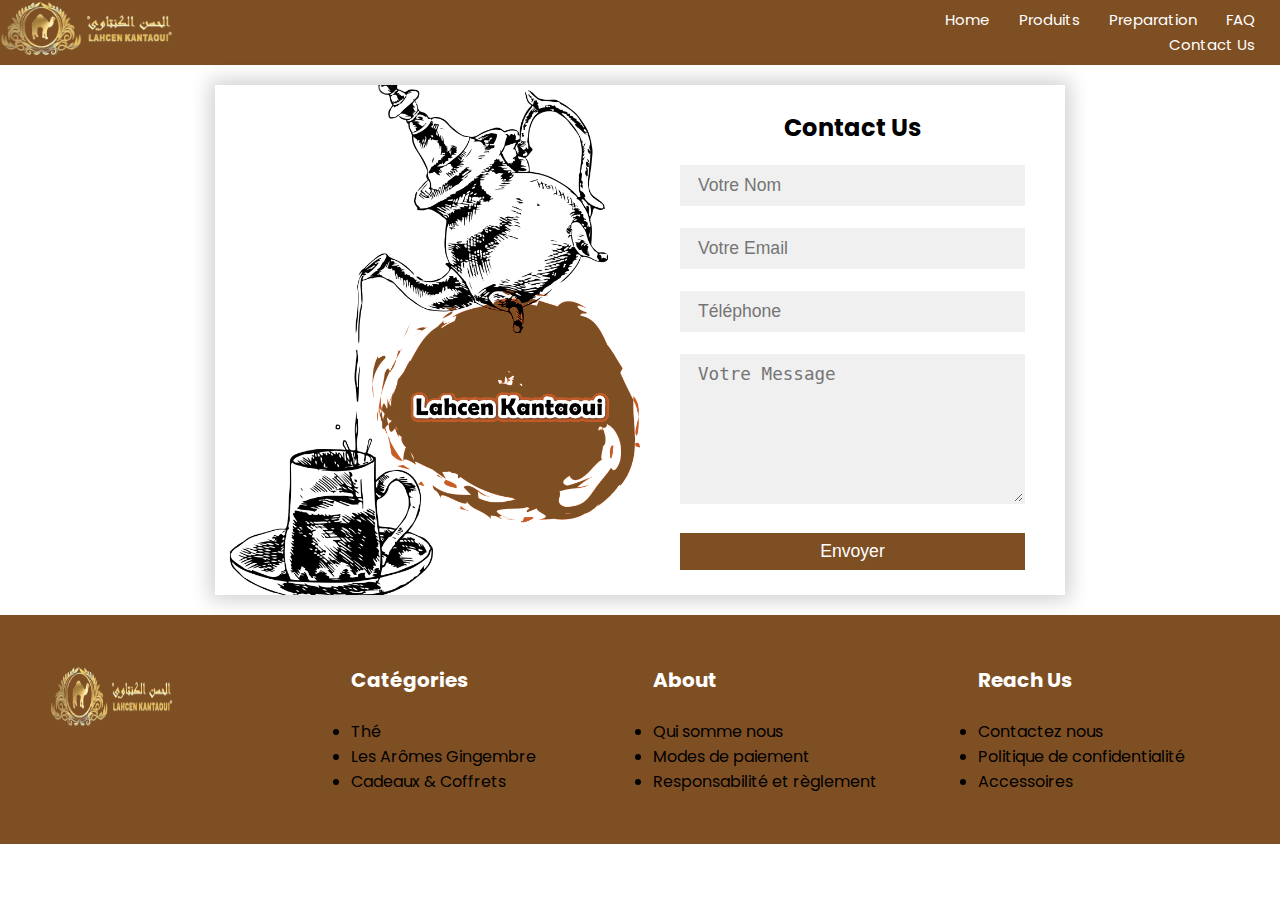
<file: Kentaoui/html/contact.html>
<!DOCTYPE html>
<html lang="en">
<head>
    <meta charset="UTF-8">
    <meta http-equiv="X-UA-Compatible" content="IE=edge">
    <meta name="viewport" content="width=device-width, initial-scale=1.0">
    <link rel="stylesheet" href="../css/style.css">
    <title>Document</title>
</head>
<body>
    <div class="navbar">
        <a href="main.html" class="logo"><img src="/atay/logo.png" alt="logo" class="logo"></a>
        <nav>
            <ul role="list" class="navbar-items">
                <li><a href="index.html">Home</a></li>
                <li><a href="produits.html">Produits</a></li>
                <li><a href="about.html">Preparation </a></li>
                <li><a href="faq.html">FAQ</a></li>
                <li><a href="contact.html">Contact Us</a></li>
            </ul>
            
            <svg class="burger" xmlns="http://www.w3.org/2000/svg" height="1em" viewBox="0 0 448 512"><!--! Font Awesome Free 6.4.2 by @fontawesome - https://fontawesome.com License - https://fontawesome.com/license (Commercial License) Copyright 2023 Fonticons, Inc. --><style>svg{fill:#ffffff}</style><path d="M0 96C0 78.3 14.3 64 32 64H416c17.7 0 32 14.3 32 32s-14.3 32-32 32H32C14.3 128 0 113.7 0 96zM0 256c0-17.7 14.3-32 32-32H416c17.7 0 32 14.3 32 32s-14.3 32-32 32H32c-17.7 0-32-14.3-32-32zM448 416c0 17.7-14.3 32-32 32H32c-17.7 0-32-14.3-32-32s14.3-32 32-32H416c17.7 0 32 14.3 32 32z"/></svg>
        </nav>

    </div>
    <ul role="list" class="navbar-mobile">
        <li><a href="index.html">Home</a></li>
        <li><a href="produits.html">Produits</a></li>
        <li><a href="about.html">Preparation </a></li>
        <li><a href="faq.html">FAQ</a></li>
        <li><a href="contact.html">Contact Us</a></li>
    </ul>

    <div class="contactpage">
		<div class="contact-box">
			<div class="left"></div>
			<div class="right">
				<h2>Contact Us</h2>
                <form action="https://formsubmit.co/smilemoreinfo@gmail.com" method="POST">
				<input type="text" class="field" placeholder="Votre Nom " required>
				<input type="email" class="field" placeholder="Votre Email" required>
				<input type="number" class="field" placeholder="Téléphone" required>
				<textarea placeholder="Votre Message" class="field" required></textarea>
				<button class="btn" type="submit">Envoyer</button>
            </form>
			</div>
		</div>
	</div>

       <section class="footer">
        <div class="footer-content">
            <img src="/atay/logo.png">
            
        </div>
        <div class="footer-content">
            <h4>Catégories</h4>
            <li><a href="#"><a>Thé</a></li>
            <li><a href="#"><a>Les Arômes Gingembre</a></li>
            <li><a href="#"></a>Cadeaux & Coffrets</li>
        </div>
        <div class="footer-content">
            <h4>About</h4>
            <li><a href="#"><a>Qui somme nous</a></li>
            <li><a href="#"><a>Modes de paiement</a></li>
            <li><a href="#"></a>Responsabilité et règlement</li>
        </div>
        <div class="footer-content">
            <h4>Reach Us</h4>
            <li><a href="#"><a>Contactez nous</a></li>
            <li><a href="#"><a>Politique de confidentialité</a></li>
            <li><a href="#"></a>Accessoires</li>
        </div>

    </section>

    <script src="../javascript/index.js"></script>
</body>
</html>
</file>
<file: Kentaoui/css/style.css>
@import url('https://fonts.googleapis.com/css2?family=Poppins:wght@200;300;400;500;600;800;900&display=swap');
/*font-family: 'Poppins', sans-serif;*/

*{
    margin: 0;
    padding: 0;
    box-sizing: border-box;
}

a{
    text-decoration: none;
    color: inherit;
}

body{
    font-family: 'Poppins', sans-serif; 
}

.container{
    min-height: 100vh;
    width: 100%;
    padding: 20px 3%;
    position: relative;
}

.navbar{
    width: 100%;
    display: flex;
    align-items: center;
    background: #7f4f24;
}

.navbar img.logo{
    max-width: 20%;
}

nav{
    flex: 1;
    text-align: right;
}

nav ul li{
    list-style: none;
    display: inline-block;
    margin-right: 25px;

}

nav ul li a{
    text-decoration: none;
    color: #ffffff;
    font-weight: 400;
    font-size: 15px;
}


nav svg{
    width: 40px;
    height: 40px;
    display: none;

}


.navbar-mobile{
    display: none;
    text-align: center;
    width: 100%;
    background-color: #7f4f24;
    padding: 1rem 0;
    font-weight: 600;
    color: #fff;
    
    
}



.content{
    display: flex;
    justify-content: space-between;
    align-items: center;
    margin: 65px 0px;
    width: 100%;
}

.content .content-text{
    flex-basis: 55%;
}

.content-text h2.product-header{
    color: #333;
    font-size: 3rem;
    line-height: 1.4em;
    font-weight: 600;

}

.content-text h2.product-header span{
    font-weight: 900;
    color:#7f4f24;
    font-size: 2.5rem;
}

.content-text p.product-des{
    margin: 20px 0;
}

.content .content-text button.learn-more{
    cursor: pointer;
    width: 140px;
    font-family: 'Poppins', sans-serif; 
    padding: 12px 10px;
    background-color: #7f4f24;
    color: #fff;
    border: none;
    border-radius: 12px;
    letter-spacing: 1px;
}

.content .content-picture{
    flex-basis: 100%;
    display: flex;
    justify-content: flex-end;
}

.content .content-picture img.atay{
    max-width: 80%;
    margin-right: 30px;
    margin-top: 30px;
    
}



@media screen and (max-width:767px){
    .content{
        display: block;

    }
    .content-text h2.product-header span{
        font-size: 2rem;
    }

    .navbar-items{
        display: none;
    }

    nav svg{
        display: block;
        cursor: pointer;
    }
}





.heading{
    text-align: center;

}
.heading span{
    font-size: 1rem;
    font-weight: 900;
    color: #000000;

}
.heading h1{
    font-size: 2rem;
    color: rgb(255, 255, 255);
    
}




.shop-container{
    display: flex;
    flex-wrap: wrap;
    gap: 1rem;
    margin-top: 5rem;

}

.shop-container .box{
    flex: 1 1 10rem;
    background: linear-gradient(rgba(255, 255, 255, 0.571) , rgba(0, 0, 0, 0.799));
    padding: 20px;
    display: flex;
    text-align: center;
    flex-direction: column;
    align-items: center;
    margin-top: 3rem;
    border-radius: 0.5rem;
    margin-left: 25px;
    margin-right: 25px;
}
.shop-container .box .box-img{
    width: 300px;
    height: 300px;
    margin-top: -50px;

}
.shop-container .box .box-img img{
    width: 100%;
    height: 100%;
    object-fit: contain;
    object-position: center;
}

.stars{
    margin: 1rem 0 0.1rem;
}

.shop-container .box .stars .bx{
    color: #fff;

}
.shop-container .box h2{
    color: #7f4f24;
    font-size: 1.5rem;
    font-size: 600;
}
.shop-container .box span{
    color: white;
    font-size: 1rem;
    font-weight: 500;
    margin: 0.2rem 0 0.5rem;
}

.box .btn{
    border: 3px solid #ffffff;
    border-radius: 20px;
    color: rgb(255, 255, 255);
    background: #7f4f24;
    padding: 10px;
    text-align: center;
    text-decoration: none;
    cursor: pointer;

}
.shop{
    background: url(/atay/8.jpg) no-repeat;
    background-size: cover;
    padding: 30px;
}

.container{
    display: flex;
    flex-wrap:wrap ;
    gap:1.5rem;
    margin-top:2rem;

}

.delivery-img{
    flex: 1 1 21rem;
}

.delivery-text{
    flex: 1 1 21rem;
}
.delivery-text h2{
    font-size: 1.2rem;
    color: #7f4f24;

}
.delivery-text p{
    margin: 0.5rem;
    text-align: justify;
}



.accordion{
    display: flex;
    align-items: center;
    background: #333;
    padding: 40px;
    justify-content: space-between;
    
}
.accordion .img-faq{
    height: 360px;
    width: 300px;

}
.accordion .image-faq img{
    height: 100%;
    width: 100%;
    object-fit: contain;
}

.accordion .accordion-text{
width: 60%;
}

.accordion .accordion-text .title{
    font-size: 35px;
    font-weight: 600;
    color: white;
}
.accordion .accordion-text .title .faq-text{
    margin-top: 35px;
}
.accordion .accordion-text li{
    list-style: none;
}
.accordion-text li .question-arrow{
    display: flex;
    align-items: center;
    justify-content: space-between;
} 
.accordion-text li .line{
    display: block;
    height: 2px;
    width: 100%;
    margin: 10px 0 ;
    background: blue;
}



/**********************FAQS*****************/
.video-faq video{
  
    width: 100%;
    
}
.video-faq{
    width: 100%;
}
.title{
    font-size: 50px;
    text-align: center;
    margin-top: 80px;
    margin-bottom: 40px;
    text-decoration: underline 4px;
}
.faqbg{
    background: url(/atay/bg3.png);
    margin-bottom: 50px;
}
.faqbg h1{
    color: #7f4f24;
}


.questions-container{
    max-width: 800px;
    margin: 0 auto;
}

.question{
    border-bottom: 1px solid #fff;
}
.question button{
    width: 100%;
    background-color: #7f4f24;
    display: flex;
    justify-content: space-between;
    align-items: center;
    padding: 20px 15px;
    border:none;
    border-radius: 20px;
    outline: none;
    font-size: 22px;
    color: #fff;
    font-weight: 700;
    cursor: pointer;
}
.question p{
    font-size: 22px;
    max-height: 0;
    opacity: 0;
    line-height: 1.5;
    overflow: hidden;
    transition: all 0.6s ease;
}
.d-arrow{
    transition: transform 0.5s ease-in ;
    color: #fff;
}

/*add this class when click*/
.question p.show{
    max-height: 200px; 
    opacity: 1;
    padding:0px 15px 30px 15px;
}
.question button .d-arrow.rotate{
    transform: rotate(180deg);
}



/*****************CONTACT US **********************/
.contactpage{
	position: relative;
	width: 100%;
	height: 100%;
	display: flex;
	justify-content: center;
	align-items: center;
	padding: 20px 100px;
   
   
}

.contact-box{
	max-width: 850px;
	display: grid;
	grid-template-columns: repeat(2, 1fr);
	justify-content: center;
	align-items: center;
	text-align: center;
	background-color: #fff;
	box-shadow: 0px 0px 19px 5px rgba(0,0,0,0.19);
}

.left{
	background: url("/atay/contactbg.png") no-repeat center;
	background-size: cover;
	height: 100%;
}

.right{
	padding: 25px 40px;
}

h2{
	position: relative;
	padding: 0 0 10px;
	margin-bottom: 10px;
}

.field{
	width: 100%;
	border: 2px solid rgba(0, 0, 0, 0);
	outline: none;
	background-color: rgba(230, 230, 230, 0.6);
	padding: 0.5rem 1rem;
	font-size: 1.1rem;
	margin-bottom: 22px;
	transition: .3s;
}


textarea{
	min-height: 150px;
}

.btn{
	width: 100%;
	padding: 0.5rem 1rem;
	background-color: #7f4f24;
	color: #fff;
	font-size: 1.1rem;
	border: none;
	outline: none;
	cursor: pointer;
	transition: .3s;
}

.btn:hover{
    background-color: #ae4b27;
}

@media screen and (max-width: 880px){
	.contact-box{
		grid-template-columns: 1fr;
	}
	.left{
		height: 200px;
	}
}
/******************footer**************/

.footer{
    display: grid;
    grid-template-columns: repeat(auto-fit,minmax(200px,auto));
    background: #7f4f24;
    gap:3.5rem;
    position: absolute;
    left: 0;
    right: 0;
    height: auto;
    padding: 50px;
  
    
}
.footer-content img{
    height: 50%;
    width: 50%;
}
.footer-content h4{
    color: white;
    margin-bottom: 1.5rem;
    font-size: 20px;
}

/************************preparation thé********************/
.home{
    width: 80%;
    height: 0%;
    display: flex;
    flex-wrap: wrap;
    align-items: center;
    justify-content: center;
    margin: auto;
    gap: 1rem;
   

}

.textprepar h1{
    color: #000000;
    font-size: 3rem;
    margin-top: 20px;
    margin-bottom: 50px;
    text-align: center;


}
.home-text{
    flex: 1 1 17rem;
}
.home-img{
    width: auto;
    height: auto;
}
.home-img img{
    animation: animate 3s linear infinite;
}

@keyframes animate{
    0%{
        transform: translate(-10px,0);
    }
    50%{
        transform: translate(-0px,10px);
    }
    100%{
        transform: translate(-10px,0);
    }

}

.home-text h1{
    font-size: 2rem;
    color: #7f4f24;
    font-weight: bolder;
}
</file>
